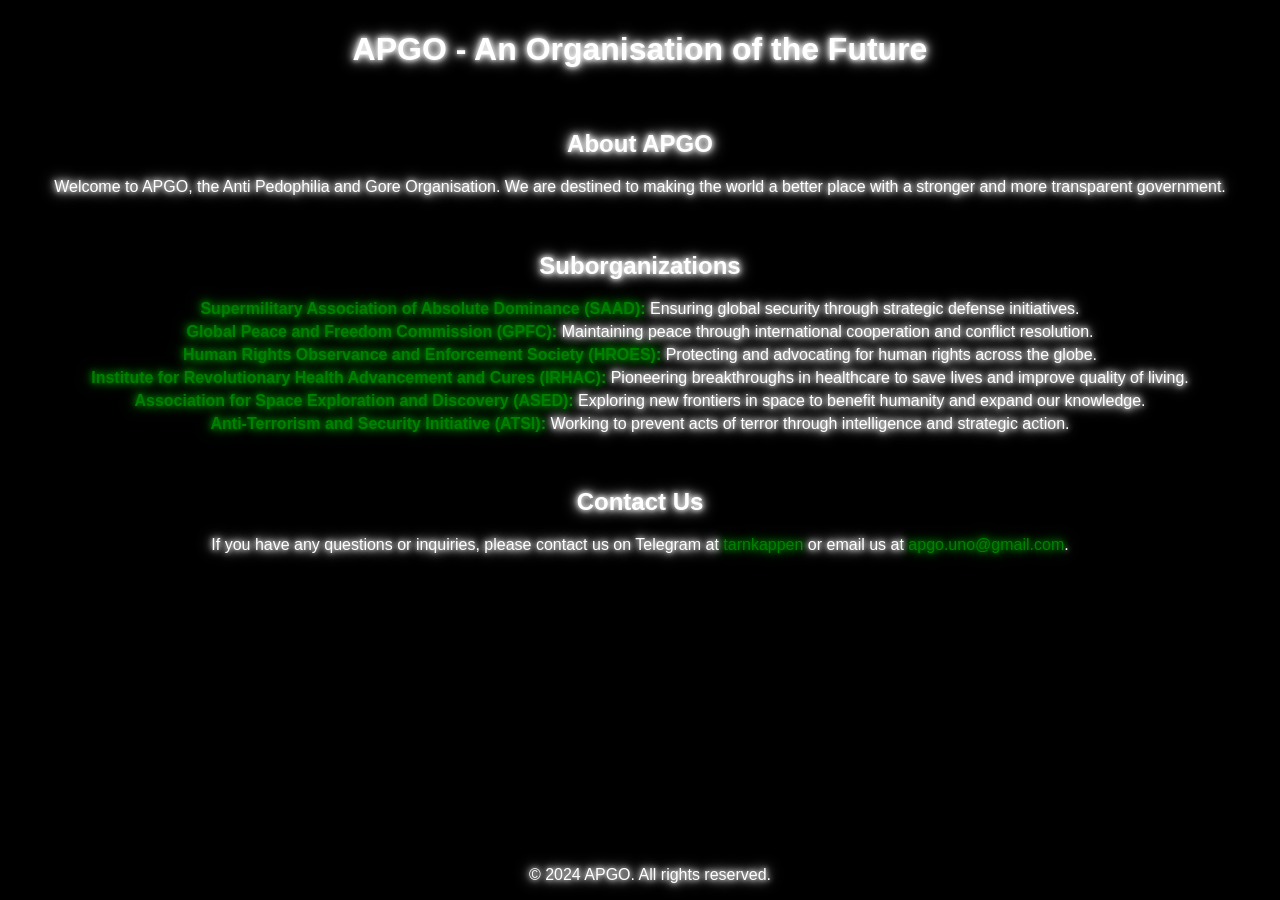
<file: index.html>
<!DOCTYPE html>
<html lang="en">
<head>
    <meta charset="UTF-8">
    <meta name="viewport" content="width=device-width, initial-scale=1.0">
    <title>APGO - An Organisation of the Future</title>
    <link rel="stylesheet" href="style.css">
</head>
<body>
    <header>
        <h1>APGO - An Organisation of the Future</h1>
    </header>
    <section id="about">
        <h2>About APGO</h2>
        <p>Welcome to APGO, the Anti Pedophilia and Gore Organisation. We are destined to making the world a better place with a stronger and more transparent government.</p>
    </section>
    <section id="suborganizations">
        <h2>Suborganizations</h2>
        <ul>
            <li><strong class="keyword">Supermilitary Association of Absolute Dominance (SAAD):</strong> Ensuring global security through strategic defense initiatives.</li>
            <li><strong class="keyword">Global Peace and Freedom Commission (GPFC):</strong> Maintaining peace through international cooperation and conflict resolution.</li>
            <li><strong class="keyword">Human Rights Observance and Enforcement Society (HROES):</strong> Protecting and advocating for human rights across the globe.</li>
            <li><strong class="keyword">Institute for Revolutionary Health Advancement and Cures (IRHAC):</strong> Pioneering breakthroughs in healthcare to save lives and improve quality of living.</li>
            <li><strong class="keyword">Association for Space Exploration and Discovery (ASED):</strong> Exploring new frontiers in space to benefit humanity and expand our knowledge.</li>
            <li><strong class="keyword">Anti-Terrorism and Security Initiative (ATSI):</strong> Working to prevent acts of terror through intelligence and strategic action.</li>
        </ul>
    </section>
    <section id="contact">
        <h2>Contact Us</h2>
        <p>If you have any questions or inquiries, please contact us on Telegram at <a href="https://t.me/tarnkappen" class="keyword">tarnkappen</a> or email us at <a href="mailto:apgo.uno@gmail.com" class="keyword">apgo.uno@gmail.com</a>.</p>
    </section>
    <footer>
        <p>&copy; 2024 APGO. All rights reserved.</p>
    </footer>
</body>
</html>
</file>
<file: style.css>
html, body {
    margin: 0;
    padding: 0;
    height: 100%;
    background-color: black;
    color: white;
    font-family: Arial, sans-serif;
    overflow-x: hidden;
}

h1, h2, p, li, footer {
    color: white;
    text-shadow: 0 0 5px white, 0 0 10px white, 0 0 15px white;
}

.keyword {
    color: green;
    text-shadow: 0 0 5px green, 0 0 10px green, 0 0 15px green;
}

a {
    color: green;
    text-decoration: none;
}

a:hover {
    color: lightgreen;
}

header, section, footer {
    text-align: center;
    padding: 10px;
}

ul {
    list-style: none;
    padding: 0;
}

li {
    margin: 5px 0;
}

footer {
    position: absolute;
    bottom: 0;
    width: 100%;
    height: 40px;
}

.content {
    min-height: calc(100vh - 80px); /* Adjust the 80px to account for header and footer */
    padding-bottom: 40px; /* Footer height */
}
</file>
